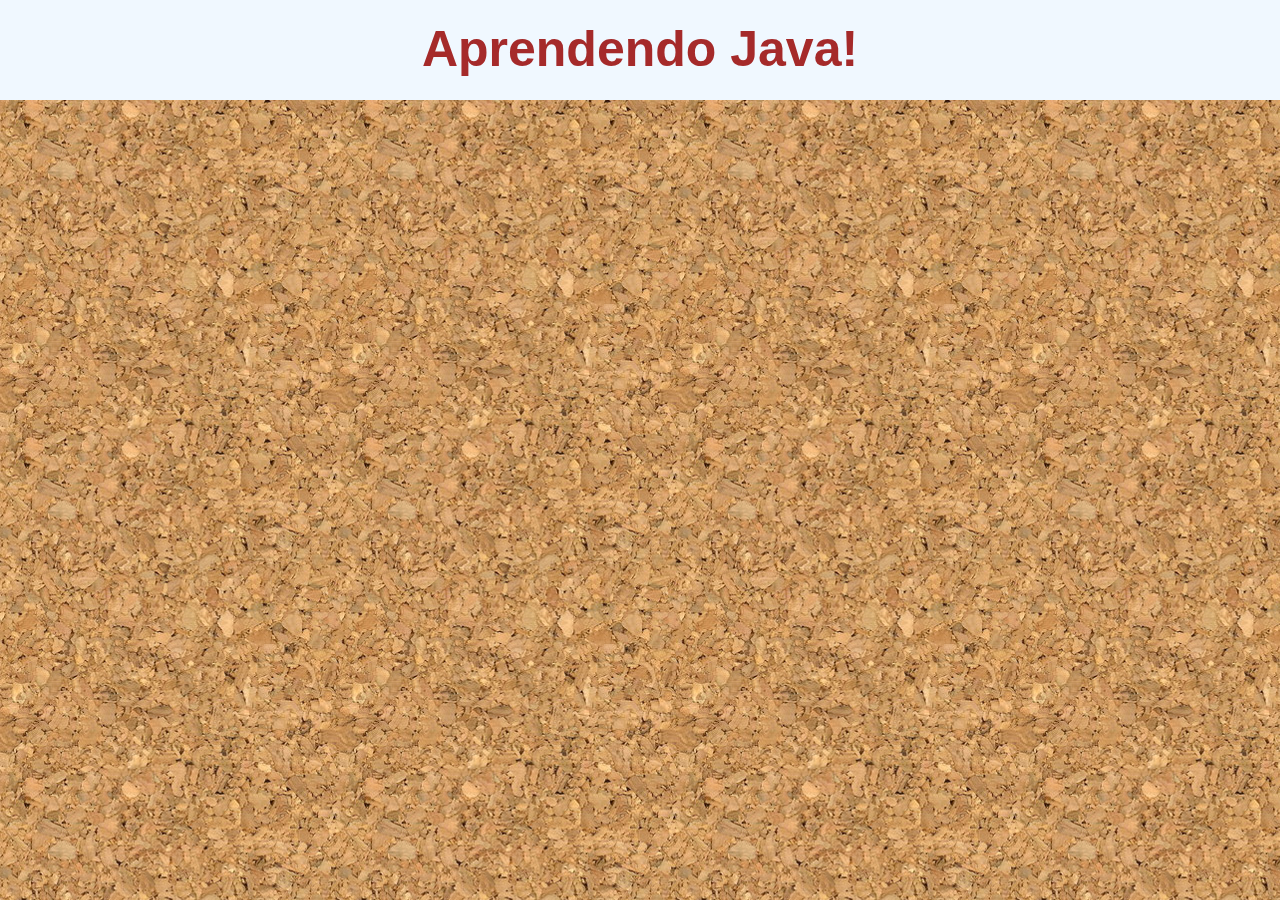
<file: index.html>
<!DOCTYPE html>
<html lang="pt-br">
<head>
    <meta charset="UTF-8">
    <meta name="viewport" content="width=device-width, initial-scale=1.0">
    <title>Java</title>
    <style>
        *{
            margin: 0;
            padding: 0;
        }
        body{
            background-image: url(imagem/wallpaper001.jpg);
        }
        header{
            height: 100px;
            background-color: aliceblue;
        }   
        h1{
            color: brown;
            font-size: 50px;
            font-family: 'Gill Sans', 'Gill Sans MT', Calibri, 'Trebuchet MS', sans-serif;
            text-align: center;
            padding: 20px;
        } 
    </style>
</head>
<body>
    <header><h1>Aprendendo Java! </h1>
    
    </header>
    
</body>
<script>
    window.alert("Aperter ok")
    window.prompt("escreva seu nome?")
    window.confirm("Confirme")

    //unica linha
    /* number (numeros)
    string (nomes )
     */
</script>
</html>
</file>
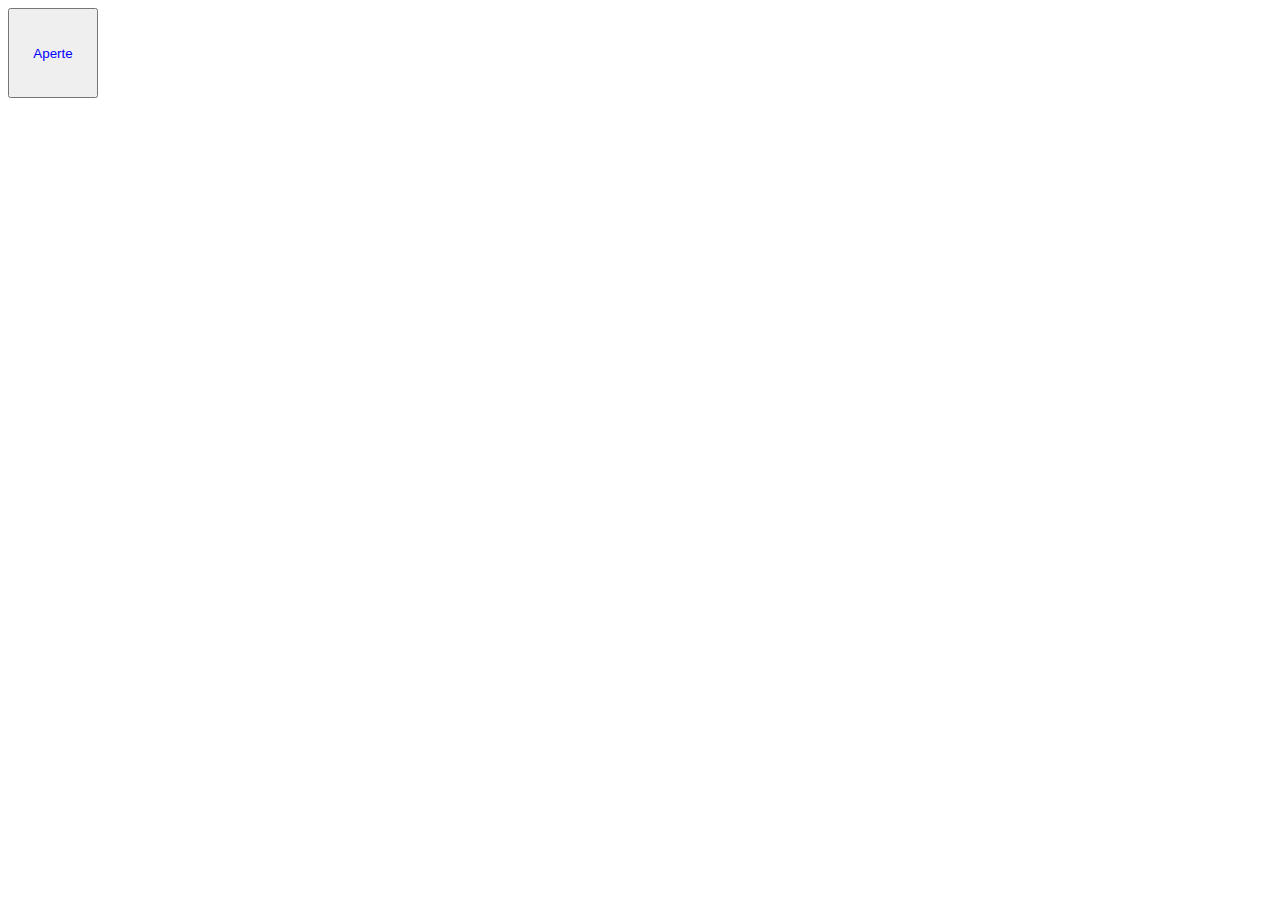
<file: desafio.html>
<!DOCTYPE html>
<html lang="pt-br">
<head>
    <meta charset="UTF-8">
    <meta name="viewport" content="width=device-width, initial-scale=1.0">
    <title>Desafio</title>
    <style>
        button{
            color: blue;
            width: 90px;
            height: 90px;
        }

    </style>
</head>
<body>
    <button id="botao" onclick="clicar()">Aperte</button>

    
    <script>
        function clicar(){
          var a = document.querySelector('button#botao')

         a.innerText = 'clicou'
         
    
        

        }

    </script>
</body>
</html>
</file>
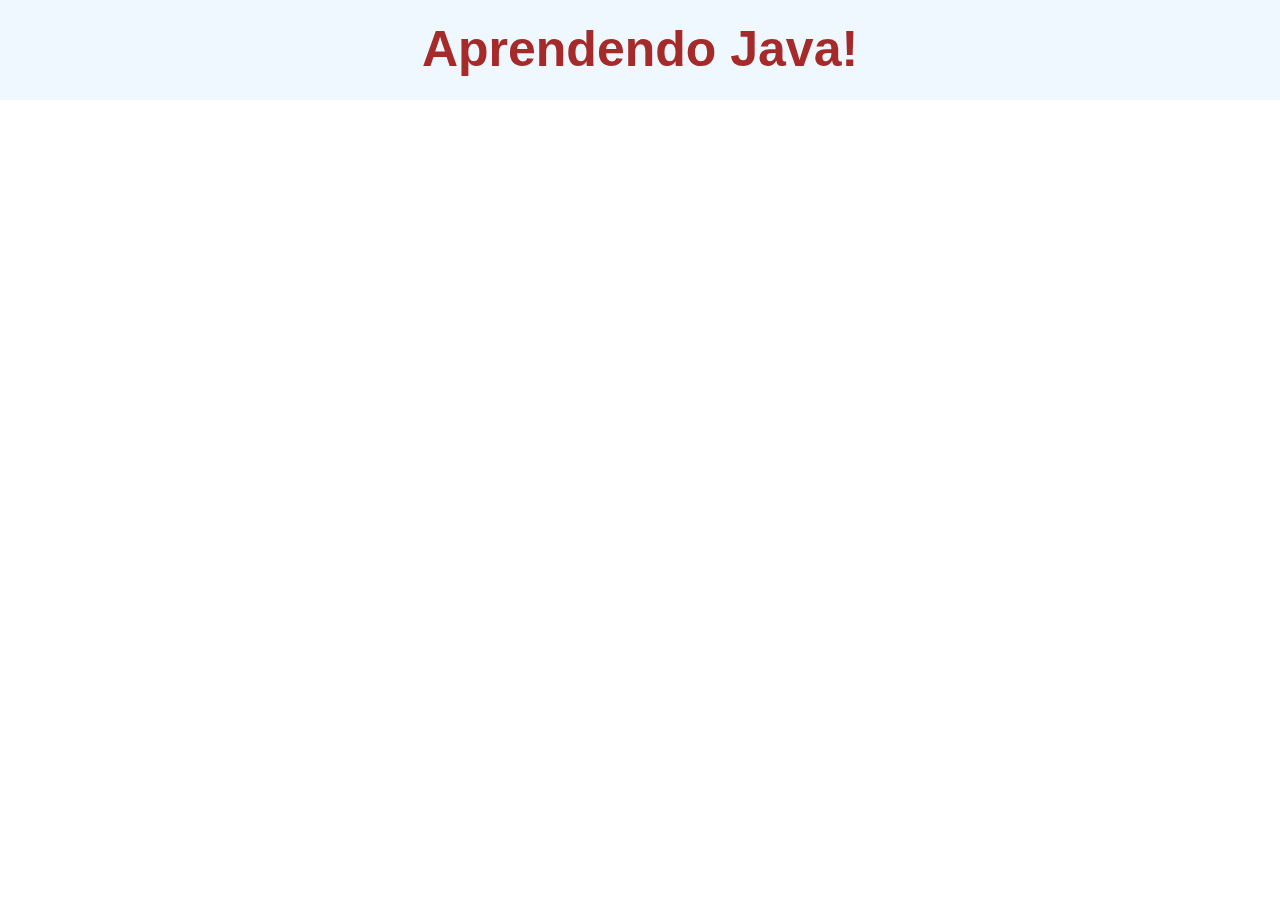
<file: ex00 copy.html>
<!DOCTYPE html>
<html lang="pt-br">
<head>
    <meta charset="UTF-8">
    <meta name="viewport" content="width=device-width, initial-scale=1.0">
    <title>Java</title>
    <style>
        *{
            margin: 0;
            padding: 0;
        }
        
        header{
            height: 100px;
            background-color: aliceblue;
        }   
        h1{
            color: brown;
            font-size: 50px;
            font-family: 'Gill Sans', 'Gill Sans MT', Calibri, 'Trebuchet MS', sans-serif;
            text-align: center;
            padding: 20px;
        } 
    </style>
</head>
<body>
    <header><h1>Aprendendo Java! </h1>
    
    </header>
    
</body>
<script>
   var n1 = Number( window.prompt("digite o Valor da compra! "))
   var n2 = Number(window.prompt("digite o valor pago!"))
   var s = n1  n2;
   window.alert( `seu troco é ${s} reais`)


    //unica linha
    /* number (numeros) valor da compra, e valor pago ${n1}  ${n2} 
    string (nomes )
     */
</script>
</html>
</file>
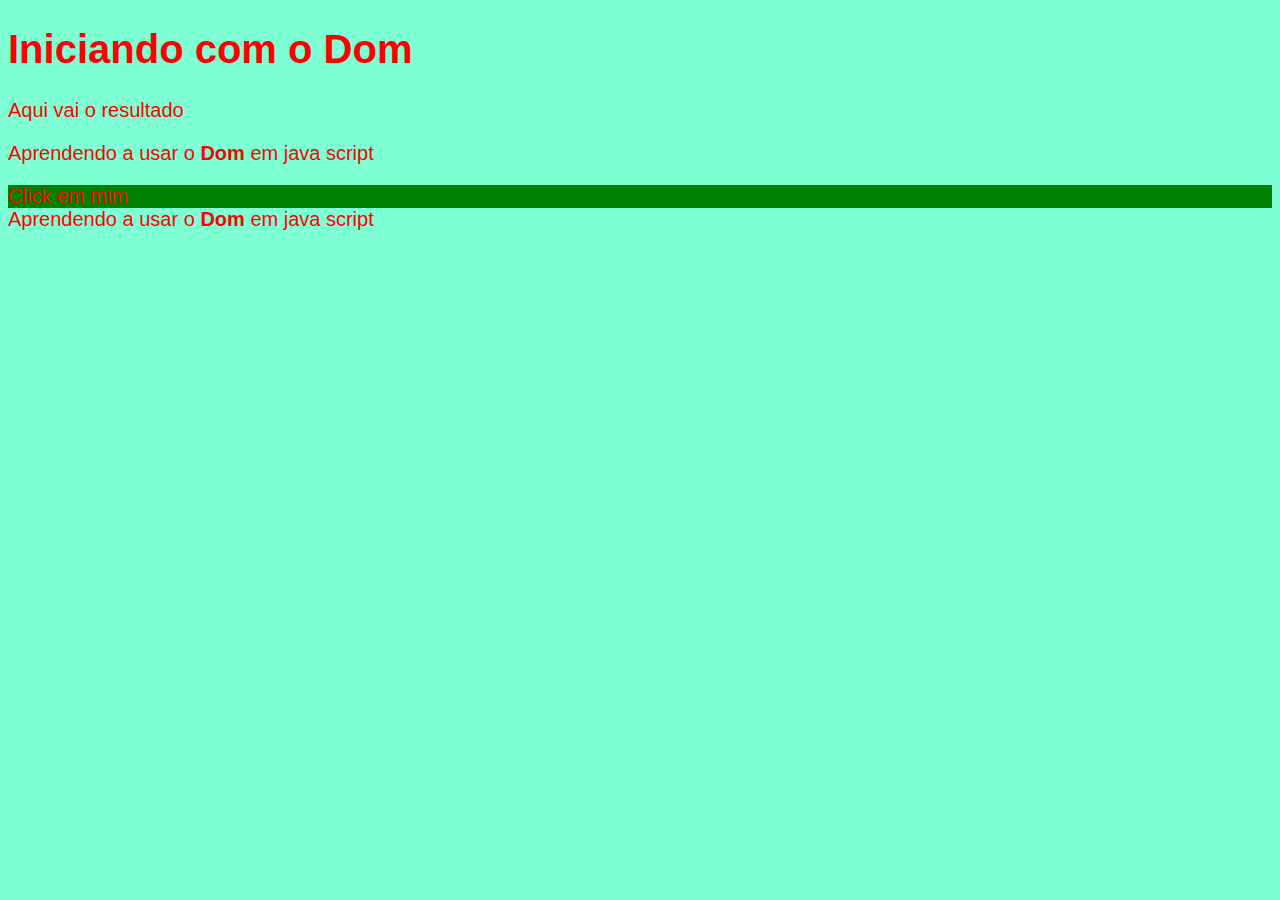
<file: ex005.html>
<!DOCTYPE html>
<html lang="pt-br">
<head>
    <meta charset="UTF-8">
    <meta name="viewport" content="width=device-width, initial-scale=1.0">
    <title>Primeiros passos com Dom </title>
    <style>
        body{
            background-color: aquamarine;
            color: red;
            font-family: 'Gill Sans', 'Gill Sans MT', Calibri, 'Trebuchet MS', sans-serif;
            font-size: 20px;
        }
    </style>
</head>
<body>
    <h1>Iniciando com o Dom</h1>
    <p>Aqui vai o resultado</p>
    <p>Aprendendo a usar o <strong>Dom </strong> em java script</p>
    <div id="msg">
        Click em mim 
    </div>

    <script>
       var p1 = window.document.getElementsByTagName('p')[1]

       
       window.document.write(p1.innerHTML)
       var d = window.document.querySelector('div#msg')
       d.style.background = 'green'

       
    </script>
    
</body>
</html>
</file>
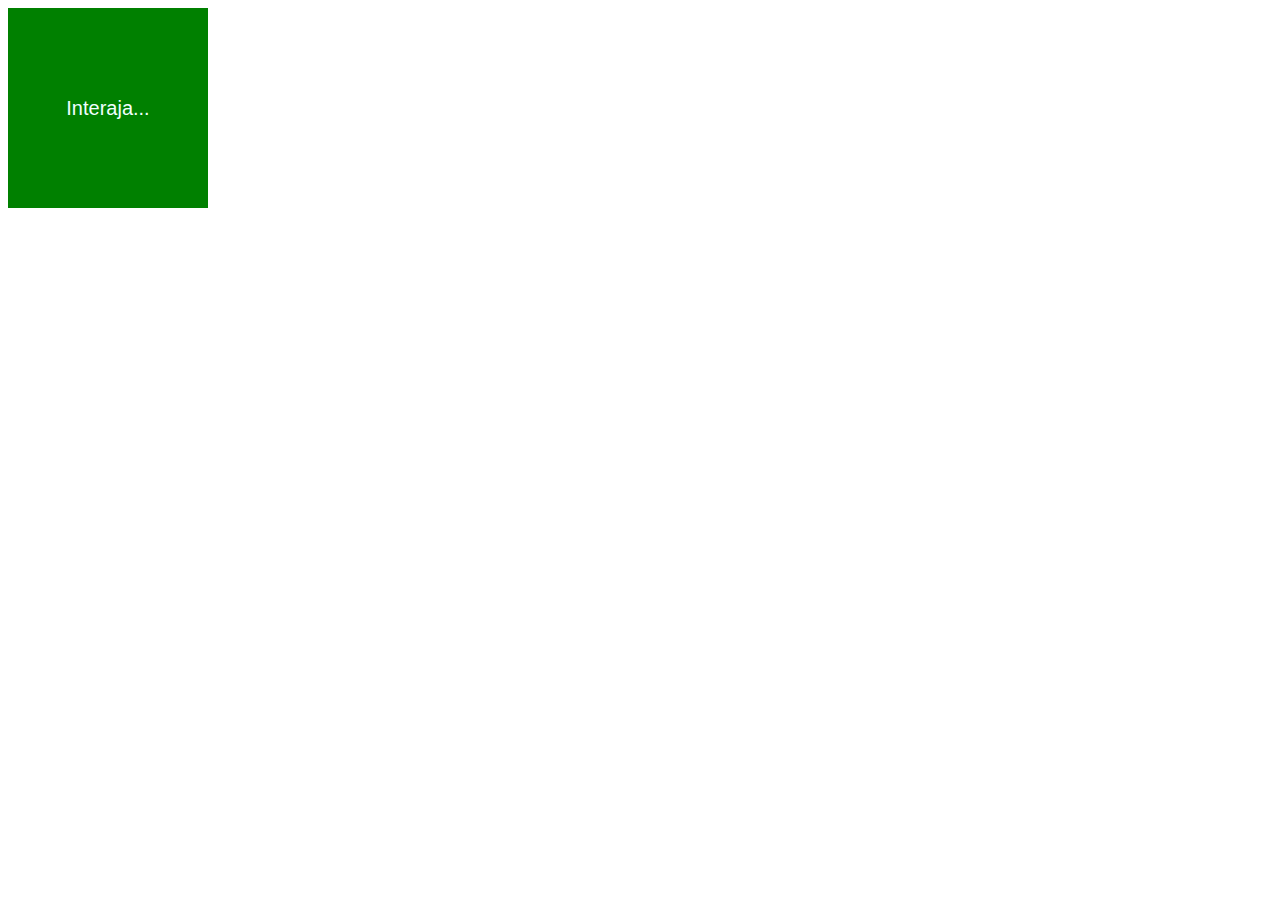
<file: ex006.html>
<!DOCTYPE html>
<html lang="pt-br">
<head>
    <meta charset="UTF-8">
    <meta name="viewport" content="width=device-width, initial-scale=1.0">
    <title>Eventos Dom</title>
    <style>
        div#area{
            font-size: 20px;
            font-family: 'Franklin Gothic Medium', 'Arial Narrow', Arial, sans-serif;
            background-color: green;
            color: azure;
            width: 200px;
            height: 200px;
            line-height: 200px;
            text-align: center;
        }
    </style>
</head>
<body>
    <div id="area" >
        Interaja...

    </div>
    
    <script>
        var a = window.document.getElementById('area')
        a.addEventListener('click',clicar)
        a.addEventListener('mouseenter', entrar)
        a.addEventListener('mouseout', sair)




        function clicar() {
        
            a.innerText = 'Clicou!'
            a.style.background ='red'
        }
        function entrar(){
            a.innerText = 'entrou!' 
        }
        function sair(){
            a.innerText = 'Saiu!'
            a.style.background= 'green'
        }

    </script>
</body>
</html>
</file>
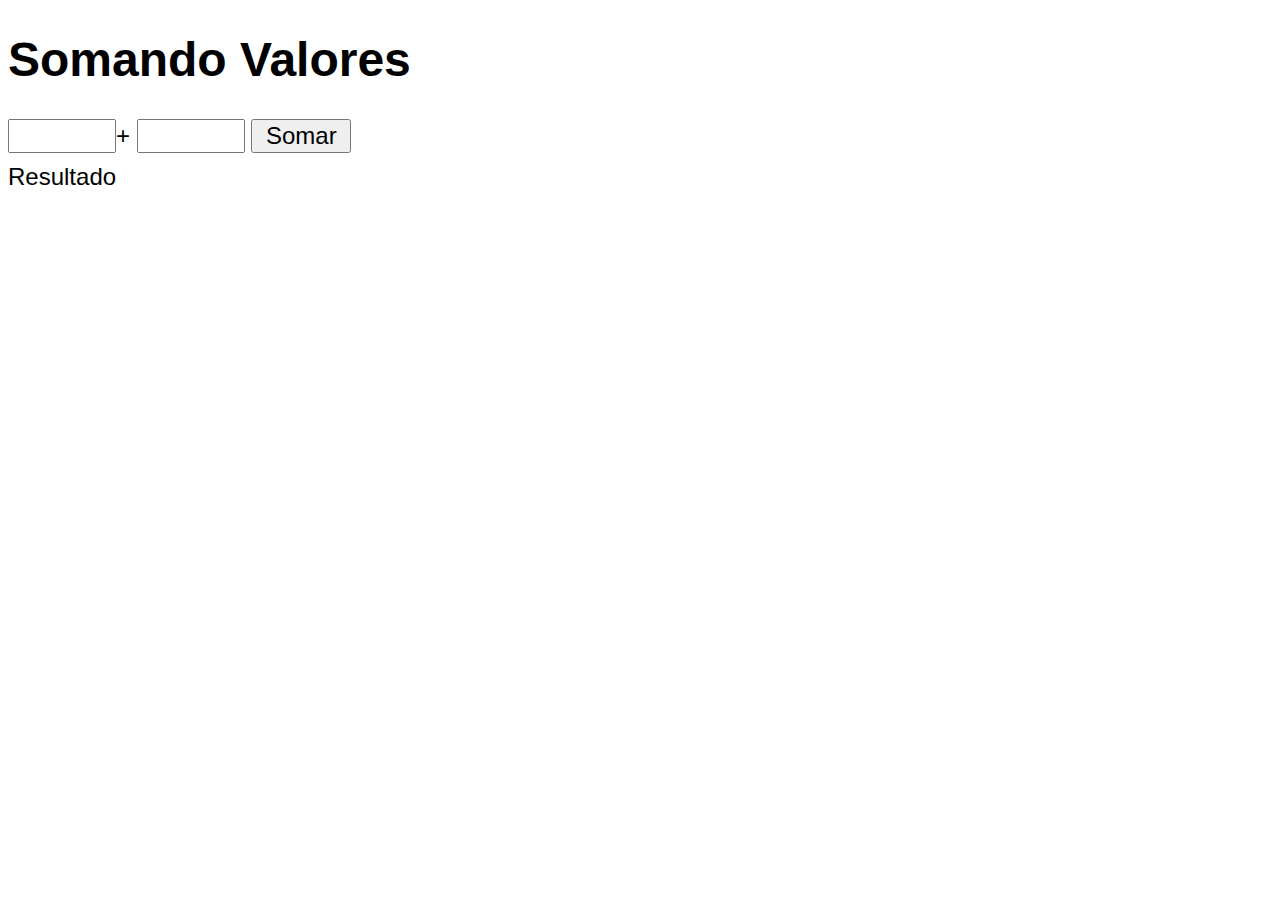
<file: ex007.html>
<!DOCTYPE html>
<html lang="pt-br">
<head>
    <meta charset="UTF-8">
    <meta name="viewport" content="width=device-width, initial-scale=1.0">
    <title>Somando números</title>
    <style>
        body{
            font: normal 18pt Arial;
        }
        input{
            font: normal 18pt Arial;
            width: 100px;

        }
        div#res{
            padding-top: 10px;
        }
    </style>
</head>
<body>
    <h1>Somando Valores </h1>

    <input type="number" name="txtn1" id="txtn1">+
    <input type="number" name="txtn2" id="txtn2">
    <input type="button" value="Somar" onclick="somar()">
    <div id="res">Resultado</div>


    <script>
        function somar(){
            var tn1 =document.getElementById('txtn1')
            var tn2 = document.querySelector('input#txtn2')
            var res = document.getElementById('res')

            var n1 = Number(tn1.value)
            var n2 = Number(tn2.value)
            var s = n1 + n2

            res.innerHTML = `A soma entre ${n1} e ${n2} é igual a  ${s}`

        }
    </script>
    
</body>
</html>
</file>
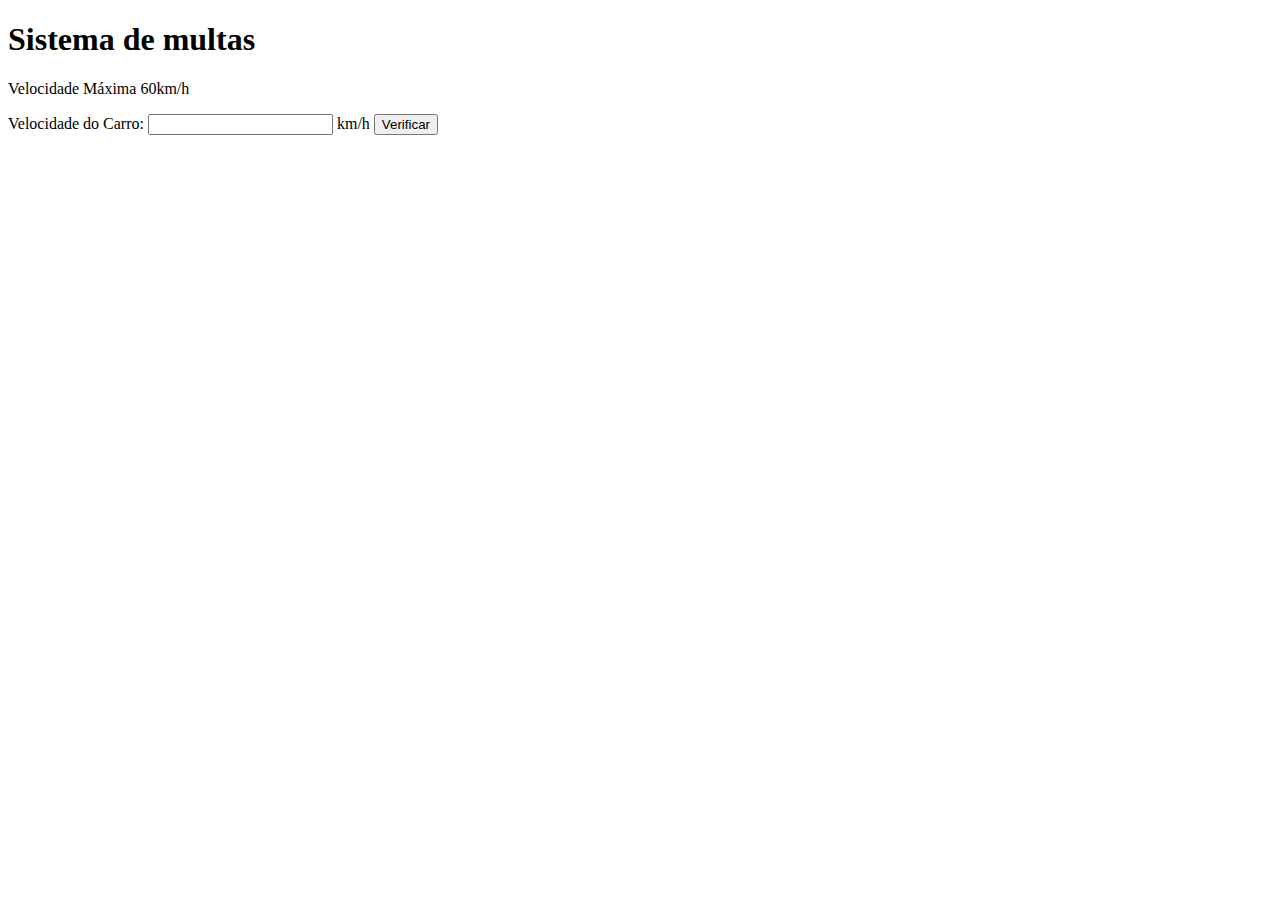
<file: ex010.html>
<!DOCTYPE html>
<html lang="pr-br">
<head>
    <meta charset="UTF-8">
    <meta name="viewport" content="width=device-width, initial-scale=1.0">
    <title>Detran</title>
    <style>
        body{
           
        }
    </style>
</head>
<body>
    <h1>Sistema de multas </h1>
    <p>Velocidade Máxima 60km/h</p>

    Velocidade do Carro: <input type="number" name="txtvel" id="txtvel"> km/h  
    
    <input type="button" value="Verificar" onclick="calcular()">
    <div id="res"></div>


    <script>
       
        function calcular(){
            var txtv = document.querySelector('input#txtvel')

        var res = document.querySelector('div#res')
        
        var vel = Number(txtv.value)
        
        res.innerHTML = ` <p>Sua velocidade atual é de <strong> ${vel}Km/h </strong> </p>`
        if(vel >60){
            res.innerHTML+=` <p> Você está <strong> MULTADO </strong> por excesso de velocidade! </p>`
        }
        
        res.innerHTML+=` <p> Dirija sempre com cinto de segurança!</p>`

    }

    </script>
    
</body>
</html>
</file>
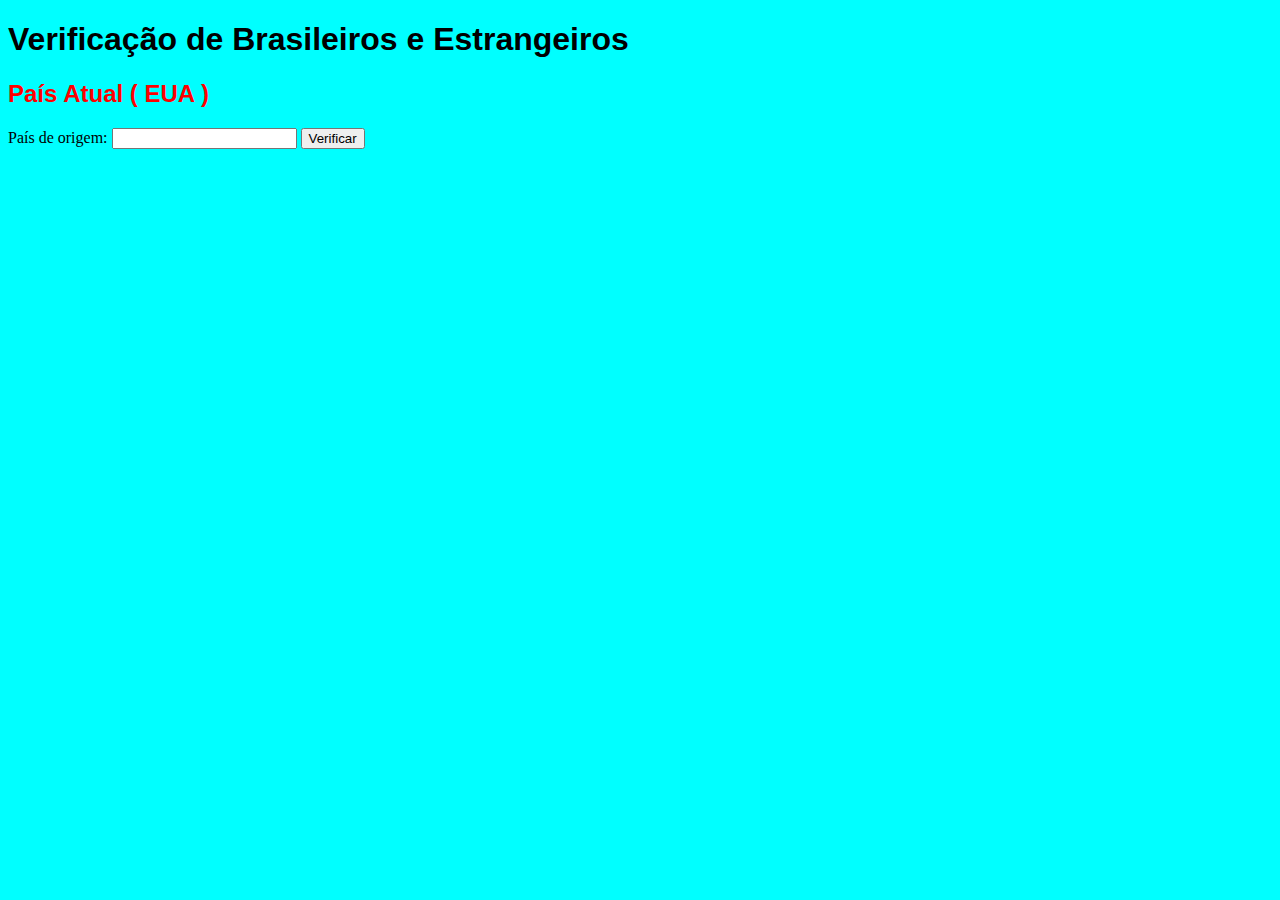
<file: paises.html>
<!DOCTYPE html>
<html lang="pt-br">
<head>
    <meta charset="UTF-8">
    <meta name="viewport" content="width=device-width, initial-scale=1.0">
    <title>Paises</title>
    <style>
        body{
            background-color: aqua;
        }
        h1{
            font-family: 'Franklin Gothic Medium', 'Arial Narrow', Arial, sans-serif;
            color:black;
        }
        h2{
            font-family: 'Franklin Gothic Medium', 'Arial Narrow', Arial, sans-serif;
            font-weight: bold;
            color: red;
        }
        
    </style>
</head>
<body>
    <h1>Verificação de Brasileiros e Estrangeiros </h1>
    <h2>País Atual ( EUA )</h2>

    País de origem: <input type="text" name="pais1" id="pais1">

    <input type="button" value="Verificar" onclick="consulta()">

    <div id="res"></div>

    <script>
        function consulta(){
            var txtv = document.querySelector('input#pais1')
            
            var res = document.querySeleAbortSignalctor--('div#res')

            var vel = (txtv.value)

            res.innerHTML = ` Vivendo nos estados Unidos   ${vel}`
            
            if(vel == 'Brasil' ){
                res.innerHTML += `Você é ESTRANGEIRO!`
            }

        }

    </script>




    
</body>
</html>
</file>
